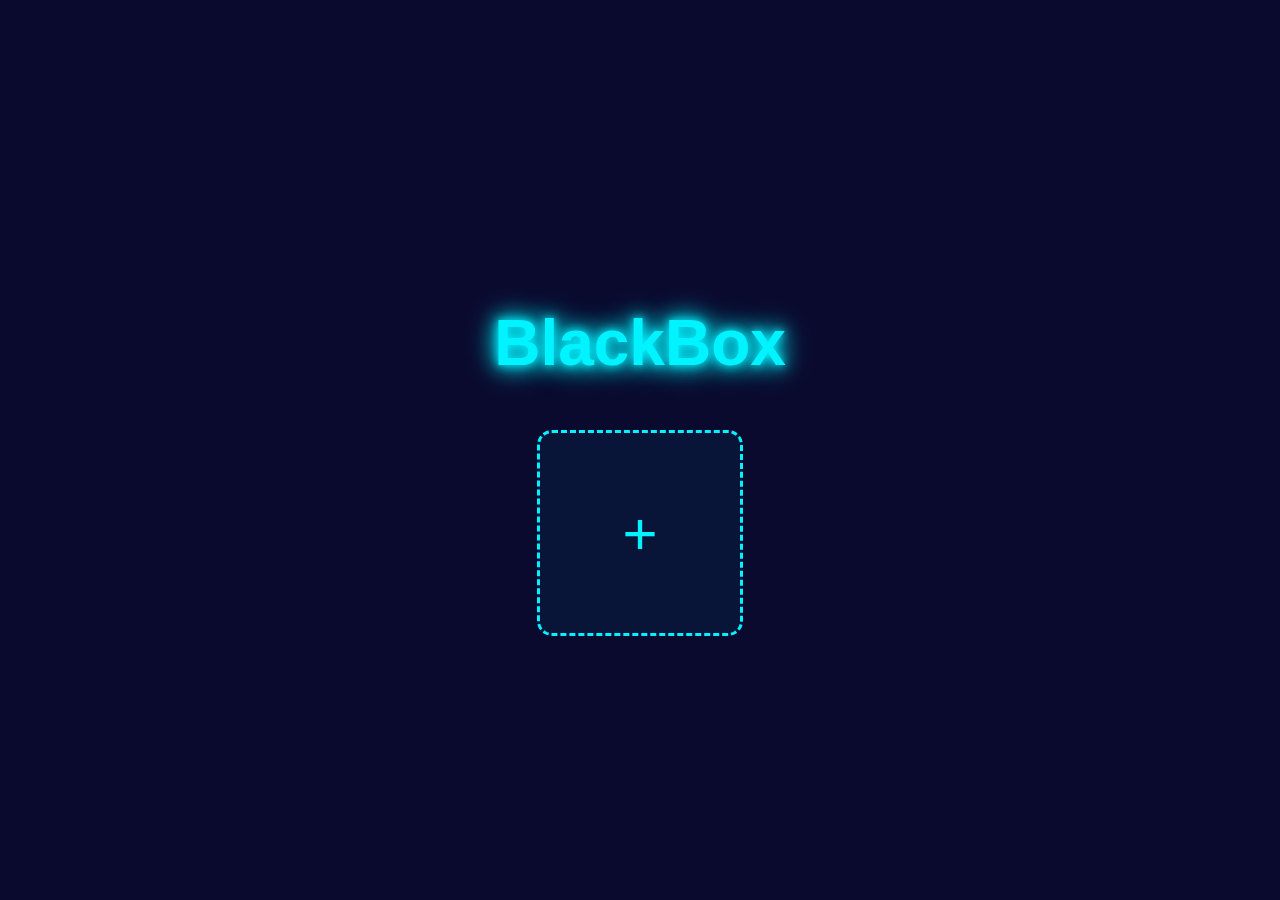
<file: index.html>
<!-- index.html -->
<!DOCTYPE html>
<html lang="en">
<head>
    <meta charset="UTF-8">
    <title>BlackBox</title>
    <link rel="stylesheet" href="style.css">
</head>
<body>
    <div class="container">
        <h1 class="neon">BlackBox</h1>
        <div class="upload-container">
            <input type="file" id="fileInput" hidden>
            <div class="upload-area" id="dropZone">
                <div class="plus-icon">+</div>
            </div>
        </div>
    </div>
    <div id="statusMessage" class="status-message"></div>
    <script src="script.js"></script>
</body>
</html>
</file>
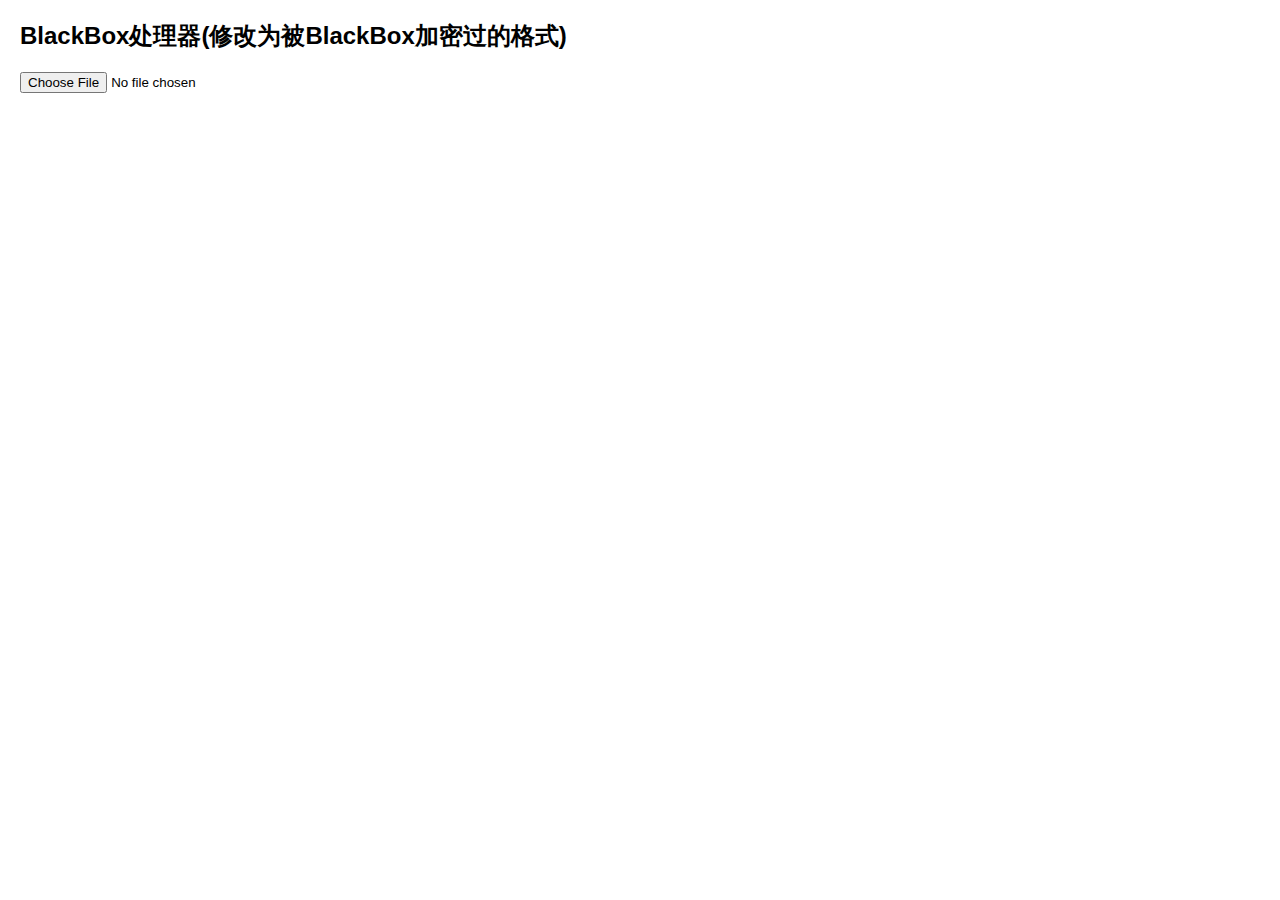
<file: BlackBox处理器.html>
<!DOCTYPE html>
<html>
<head>
    <title>BlackBox处理器</title>
    <style>
        body { font-family: Arial, sans-serif; margin: 20px; }
        .container { max-width: 600px; }
        #result { margin-top: 10px; padding: 10px; border-radius: 4px; }
        .success { background: #d4edda; color: #155724; }
        .error { background: #f8d7da; color: #721c24; }
        .download-btn {
            display: inline-block;
            padding: 10px 20px;
            background: #007bff;
            color: white;
            text-decoration: none;
            border-radius: 4px;
            margin-top: 10px;
        }
    </style>
</head>
<body>
    <div class="container">
        <h2>BlackBox处理器(修改为被BlackBox加密过的格式)</h2>
        <input type="file" id="fileInput">
        <div id="result"></div>
        <div id="downloadArea" style="display: none;">
            <a id="downloadLink" class="download-btn">下载修改后的文件</a>
        </div>
    </div>

    <script>
        const TARGET_STRING = "BlackBox";
        const encoder = new TextEncoder();
        const decoder = new TextDecoder();
        const targetBytes = encoder.encode(TARGET_STRING);

        document.getElementById('fileInput').addEventListener('change', async function(e) {
            const file = e.target.files[0];
            if (!file) return;

            try {
                
                const hasMarker = await checkFileEnd(file);
                
                if (hasMarker) {
                    showResult("✅ 文件已包含BlackBox标记", false);
                    hideDownload();
                } else {
                    
                    const newFile = await addBlackBox(file);
                    showResult("⚠️ 已添加BlackBox标记，点击下方下载新文件", false);
                    showDownload(newFile, file.name);
                }
            } catch (err) {
                showResult("❌ 发生错误: " + err.message, true);
                hideDownload();
            }
        });

        async function checkFileEnd(file) {
            if (file.size < targetBytes.length) return false;
            
            const blob = file.slice(
                file.size - targetBytes.length, 
                file.size
            );
            const buffer = await blob.arrayBuffer();
            const fileBytes = new Uint8Array(buffer);
            
            return arraysEqual(fileBytes, targetBytes);
        }

        async function addBlackBox(originalFile) {
            
            const originalBuffer = await originalFile.arrayBuffer();
            const originalBytes = new Uint8Array(originalBuffer);

            
            const newBuffer = new Uint8Array(
                originalBytes.length + targetBytes.length
            );

            
            newBuffer.set(originalBytes);
            newBuffer.set(targetBytes, originalBytes.length);

            
            return new Blob([newBuffer], { type: originalFile.type });
        }

        function showDownload(blob, originalName) {
            const downloadArea = document.getElementById('downloadArea');
            const downloadLink = document.getElementById('downloadLink');
            
            
            const url = URL.createObjectURL(blob);
            const newName = originalName.replace(/(\.[\w\d_-]+)?$/, '_withBB$1');
            
            downloadLink.href = url;
            downloadLink.download = newName;
            downloadArea.style.display = 'block';
        }

        function hideDownload() {
            document.getElementById('downloadArea').style.display = 'none';
        }

        function arraysEqual(a, b) {
            return a.length === b.length && 
                   a.every((val, i) => val === b[i]);
        }

        function showResult(message, isError) {
            const resultDiv = document.getElementById('result');
            resultDiv.className = isError ? 'error' : 'success';
            resultDiv.textContent = message;
        }
    </script>
</body>
</html>
</file>
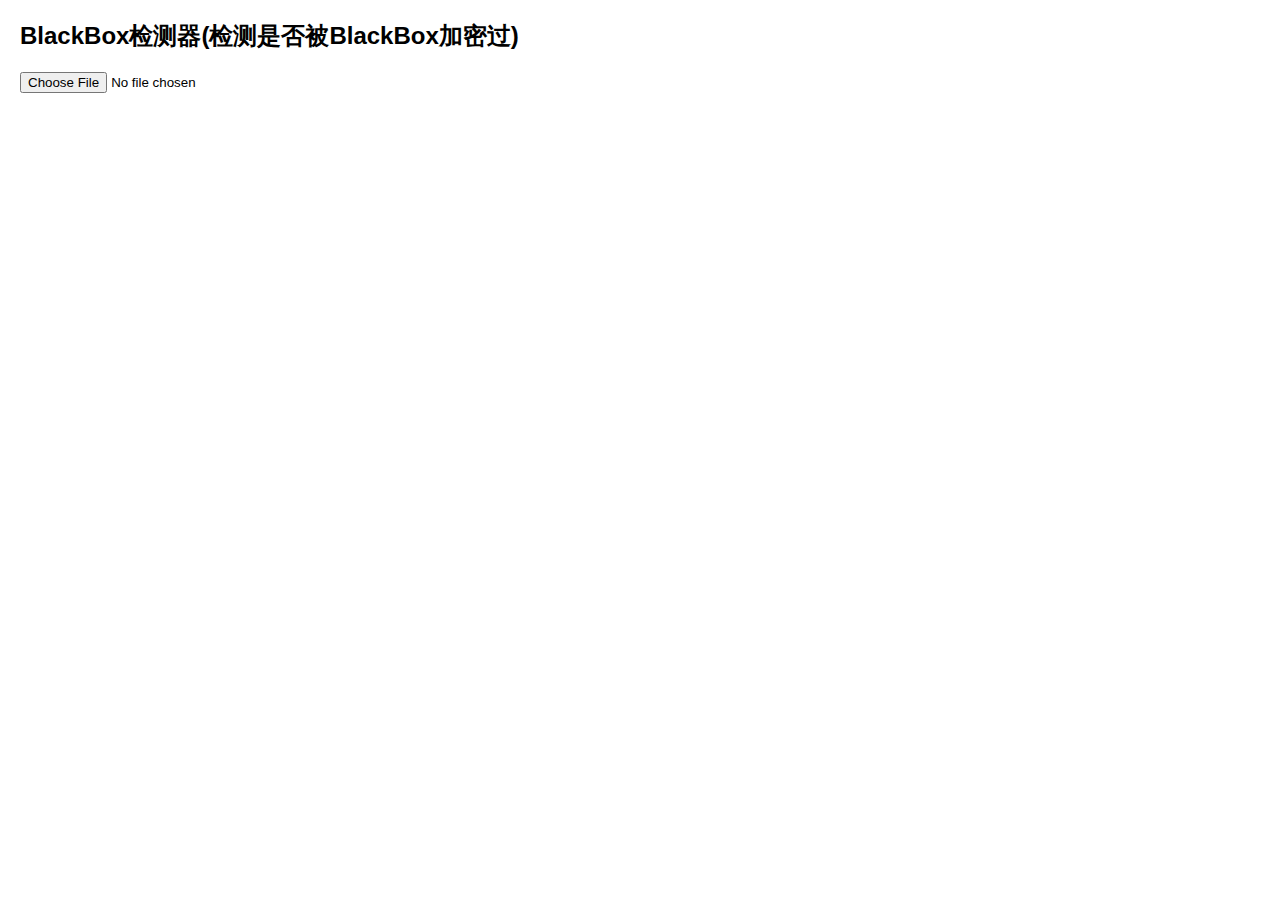
<file: BlackBox检测器.html>
<!DOCTYPE html>
<html>
<head>
    <title>BlackBox检测器</title>
    <style>
        body { font-family: Arial, sans-serif; margin: 20px; }
        .container { max-width: 600px; }
        #result { margin-top: 10px; padding: 10px; border-radius: 4px; }
        .success { background: #d4edda; color: #155724; }
        .error { background: #f8d7da; color: #721c24; }
    </style>
</head>
<body>
    <div class="container">
        <h2>BlackBox检测器(检测是否被BlackBox加密过)</h2>
        <input type="file" id="fileInput">
        <div id="result"></div>
    </div>

    <script>
        const targetString = "BlackBox";
        const encoder = new TextEncoder();
        const targetBytes = encoder.encode(targetString);

        document.getElementById('fileInput').addEventListener('change', async function(e) {
            const file = e.target.files[0];
            if (!file) return;

            try {
                const result = await checkFileEnd(file);
                showResult(result ? 
                    "✅ 文件末尾发现BlackBox标记" : 
                    "❌ 文件末尾未找到BlackBox标记");
            } catch (err) {
                showResult("⚠️ 发生错误: " + err.message, true);
            }
        });

        async function checkFileEnd(file) {
            
            if (file.size < targetBytes.length) {
                return false;
            }

            
            const blob = file.slice(
                file.size - targetBytes.length,
                file.size
            );

            
            const buffer = await blob.arrayBuffer();
            const fileBytes = new Uint8Array(buffer);

            
            return arraysEqual(fileBytes, targetBytes);
        }

        function arraysEqual(a, b) {
            if (a.length !== b.length) return false;
            for (let i = 0; i < a.length; i++) {
                if (a[i] !== b[i]) return false;
            }
            return true;
        }

        function showResult(message, isError = false) {
            const resultDiv = document.getElementById('result');
            resultDiv.className = isError ? 'error' : 'success';
            resultDiv.textContent = message;
        }
    </script>
</body>
</html>
</file>
<file: style.css>
body {
    margin: 0;
    padding: 0;
    background: #0a0a2e;
    min-height: 100vh;
    display: flex;
    justify-content: center;
    align-items: center;
    font-family: 'Arial', sans-serif;
    color: #00f3ff;
}

.container {
    text-align: center;
}

.neon {
    font-size: 4em;
    text-shadow: 0 0 10px #00f3ff,
                 0 0 20px #00f3ff,
                 0 0 30px #00f3ff;
    animation: neonGlow 1.5s infinite alternate;
}

@keyframes neonGlow {
    from {
        opacity: 0.8;
    }
    to {
        opacity: 1;
        text-shadow: 0 0 20px #00f3ff,
                     0 0 30px #00f3ff,
                     0 0 40px #00f3ff;
    }
}

.container {
    text-align: center;
    display: flex;
    flex-direction: column;
    align-items: center;
    min-height: 100vh;
    justify-content: center;
}

.neon {
    font-size: 4em;
    text-shadow: 0 0 10px #00f3ff,
                 0 0 20px #00f3ff,
                 0 0 30px #00f3ff;
    animation: neonGlow 1.5s infinite alternate;
    margin-bottom: 30px; 
}

.upload-container {
    margin-top: 20px;
    position: relative;
}

.upload-area {
    width: 200px;
    height: 200px;
    border: 3px dashed #00f3ff;
    border-radius: 15px;
    display: flex;
    justify-content: center;
    align-items: center;
    cursor: pointer;
    transition: all 0.3s;
    background: rgba(0, 243, 255, 0.05);
}

.upload-area:hover {
    background: rgba(0, 243, 255, 0.1);
    box-shadow: 0 0 15px rgba(0, 243, 255, 0.3);
}

.plus-icon {
    font-size: 60px;
    font-weight: 100;
    color: #00f3ff;
    transition: transform 0.3s;
}

.upload-area.dragover {
    background: rgba(0, 243, 255, 0.2);
    transform: scale(1.05);
}


.status-message {
    position: fixed;
    top: 20px;
    right: 20px;
    background: rgba(0, 32, 0, 0.9);
    color: #00ff9d;
    padding: 15px 25px;
    border-radius: 8px;
    border: 1px solid #00ff9d;
    box-shadow: 0 0 15px rgba(0, 255, 157, 0.3);
    opacity: 0;
    transform: translateY(-20px);
    transition: all 0.3s ease;
    pointer-events: none;
}

.status-message.visible {
    opacity: 1;
    transform: translateY(0);
}
</file>
